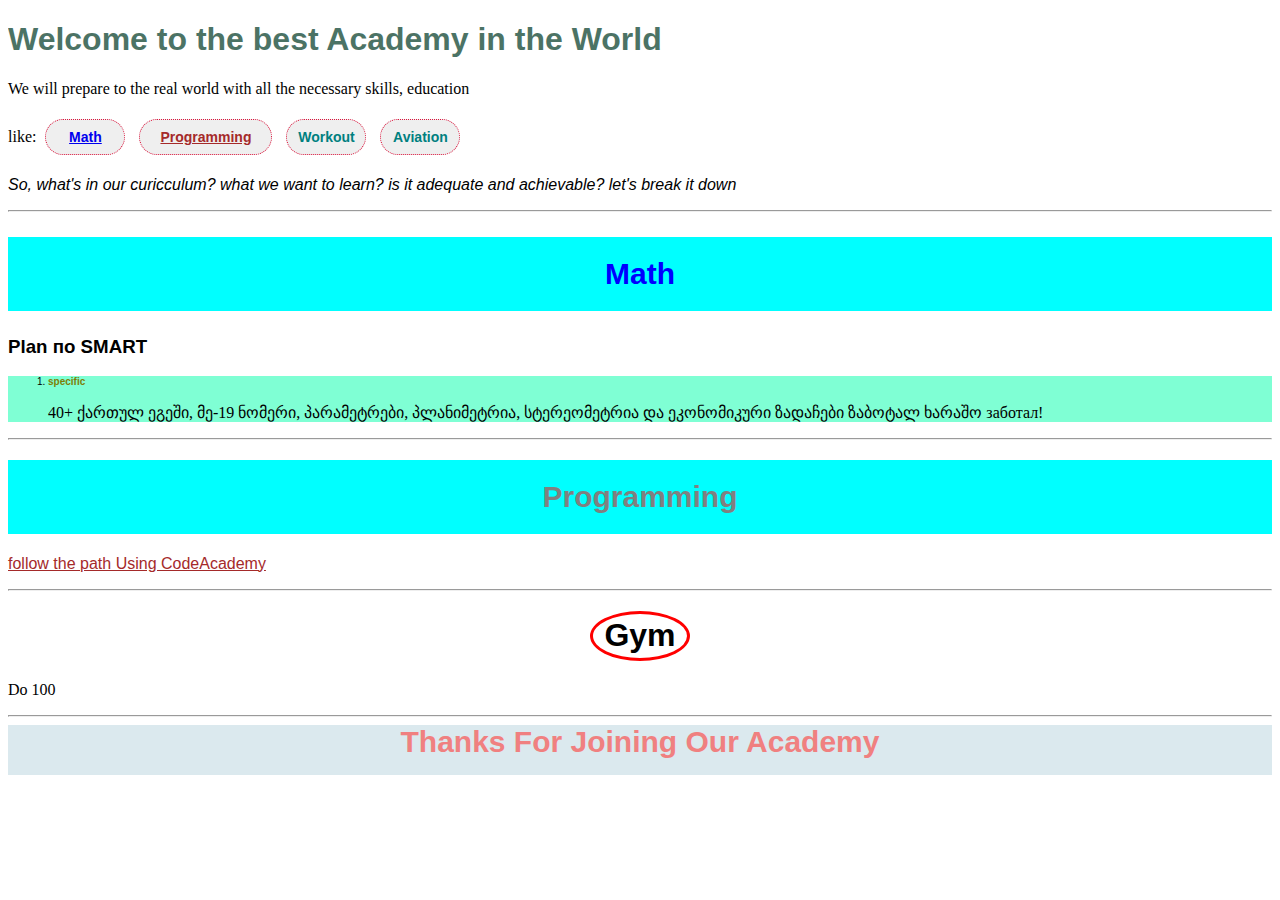
<file: index.html>
<!DOCTYPE html>
<html>

  <head>
    <meta http-equiv="refresh" content="30">
    <meta name="viewport" content="width=device-width initial-scale=1.0">
    <meta charset="UTF-8"><!--encoding standart?-->
    <title> Anri's Academy </title>
    <link href="Academy.css" rel="stylesheet">
    
  </head>

  <body>
    <h1 id="welcome">Welcome to the best Academy in the World</h1>
    <p>We will prepare to the real world with all the necessary skills, education </p>
    <p> like:
      
      <button><a href="https://drive.google.com/drive/folders/1iq_A_MKxSNl9LFj_l9A08SOSqazOT_G0" target="_blank" title="This takes you to drive Math">Math</a></button>
      <button class="adjustable"><a href="https://www.codecademy.com/learn" target="_blank">Programming</a></button>
      <button>Workout</a></button>
      <button>Aviation</button>
  
    </p>
    <p><i>So, what's in our curicculum? what we want to learn? is it adequate and achievable? let's break it down</i></p>
    
    <hr>
    <h2 class="bold blue heading-background subject"> Math </h2>
    <h3>Plan по SMART</h3>
    <ol class="main-list">
      <li><h4>specific</h4></li>
      <p>40+ ქართულ ეგეში, მე-19 ნომერი, პარამეტრები, პლანიმეტრია, სტერეომეტრია და ეკონომიკური ზადაჩები ზაბოტალ ხარაშო заботал!</p>
    </ol>
<hr>
    <h1 class="bold grey heading-background subject">Programming</h1>
    <p><a href="https://www.codecademy.com/learn" target="_blank" title="this takes you to CodeAcademy Web">follow the path Using CodeAcademy</a></p>
<hr>
    <h1 class="Gym">Gym</h1>
    <p>Do 100 <push-ups></push-ups></p>


<hr>
  </body>

  <footer>Thanks For Joining Our Academy</footer>

</html>
</file>
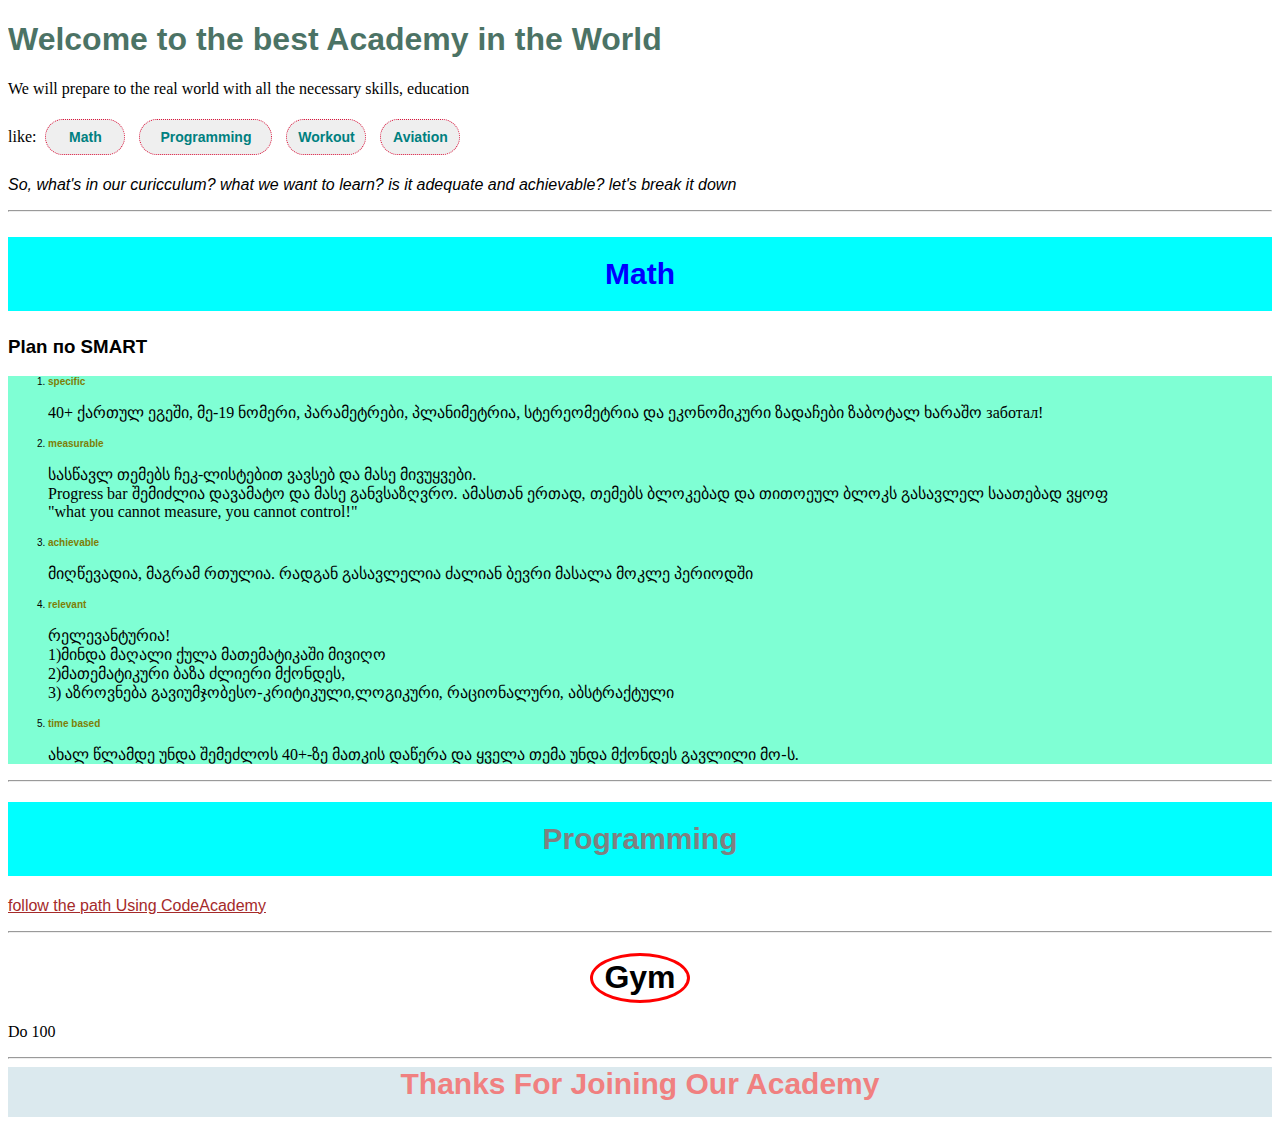
<file: Anri's Academy.html>
<!DOCTYPE html>
<html>

  <head>
    <meta http-equiv="refresh" content="30">
    <meta name="viewport" content="width=device-width initial-scale=1.0">
    <meta charset="UTF-8"><!--encoding standart?-->
    <title> Anri's Academy </title>
    <link href="Academy.css" rel="stylesheet">
    
  </head>

  <body>
    <h1 id="welcome">Welcome to the best Academy in the World</h1>
    <p>We will prepare to the real world with all the necessary skills, education </p>
    <p> like:
      
      <button>Math</button>
      <button class="adjustable">Programming</button>
      <button>Workout</button>
      <button>Aviation</button>
  
    </p>
    <p><i>So, what's in our curicculum? what we want to learn? is it adequate and achievable? let's break it down</i></p>
    
    <hr>
    <h2 class="bold blue heading-background subject"> Math </h2>
    <h3>Plan по SMART</h3>
    <ol class="main-list">
      <li><h4>specific</h4></li>
      <p>40+ ქართულ ეგეში, მე-19 ნომერი, პარამეტრები, პლანიმეტრია, სტერეომეტრია და ეკონომიკური ზადაჩები ზაბოტალ ხარაშო заботал!</p>
      <li><h4>measurable</h4></li>
      <p>სასწავლ თემებს ჩეკ-ლისტებით ვავსებ და მასე მივუყვები.<br>
      Progress bar შემიძლია დავამატო და მასე განვსაზღვრო. ამასთან ერთად, თემებს ბლოკებად და თითოეულ ბლოკს გასავლელ საათებად ვყოფ
      <br> "what you cannot measure, you cannot control!"</p>
      <li><h4>achievable</h4></li>
      <p>მიღწევადია, მაგრამ რთულია. რადგან გასავლელია ძალიან ბევრი მასალა მოკლე პერიოდში</p>
      <li><h4>relevant</h4></li>
      <p>რელევანტურია!<br> 1)მინდა მაღალი ქულა მათემატიკაში მივიღო<br>
        2)მათემატიკური ბაზა ძლიერი მქონდეს,<br>
        3) აზროვნება გავიუმჯობესო-კრიტიკული,ლოგიკური, რაციონალური, აბსტრაქტული
      </p>
      <li><h4>time based</h4></li>
      <p>ახალ წლამდე უნდა შემეძლოს 40+-ზე მათკის დაწერა და ყველა თემა უნდა მქონდეს გავლილი მო-ს.</p>
    </ol>
<hr>
    <h1 class="bold grey heading-background subject">Programming</h1>
    <p><a href="https://www.codecademy.com/learn" target="_blank" title="this takes you to CodeAcademy Web">follow the path Using CodeAcademy</a></p>
<hr>
    <h1 class="Gym">Gym</h1>
    <p>Do 100 <push-ups></push-ups></p>


<hr>
  </body>

  <footer>Thanks For Joining Our Academy</footer>

</html>
</file>
<file: Academy.css>
*{
  font-family: Verdana, Geneva, Tahoma, sans-serif;
  box-sizing: border-box;
  
}

footer{
  font-weight: bold;
  font-size: 30px;
  color: lightcoral;
  background-color: #DBE9EE;
  text-align: center;
  height: 50px;
}
button{
  color: teal;
  padding: 5px;
  margin: 5px;
  border-radius: 30px;
  
  opacity: 1;
  border: 1px dotted crimson;
  height: 36px;
  width: 80px;
  
  font-weight: bold;
  font-size: 14px;
  cursor: pointer;
  display: inline-block;
  overflow: hidden;
}
.adjustable{
  width: auto; /* Allow the width to adjust based on the content */
  white-space: nowrap; /* Prevent text from wrapping */
  padding: 5px 20px; /* Adjust padding as needed */
}

#welcome{
  color: rgb(0, 56, 37);
  opacity: 0.7;
}

h4{
  color: rgb(126, 126, 7);
}

p{
  font-family: cursive;
}

a[href*="learn"]{
  color: brown;
}

a:hover{
  color: lime;
}

.bold{
  font-weight: bold;
}

.blue{
  color: blue;
}

.grey{
  color: grey;
}

.heading-background{
  background-color: aqua;
  text-align: center;
}

.main-list li{
  font-size: 10px;
  
}

.main-list{
  background-color: aquamarine;
}

.Gym{
  height: 50px;
  width: 100px;  
  border: solid red 3px;
  text-align: center;
  border-radius: 50%;
  padding-top: 3px;
  margin: 20px auto;

}

.subject{
  padding: 20px;
  font-size: 30px;
}
</file>
